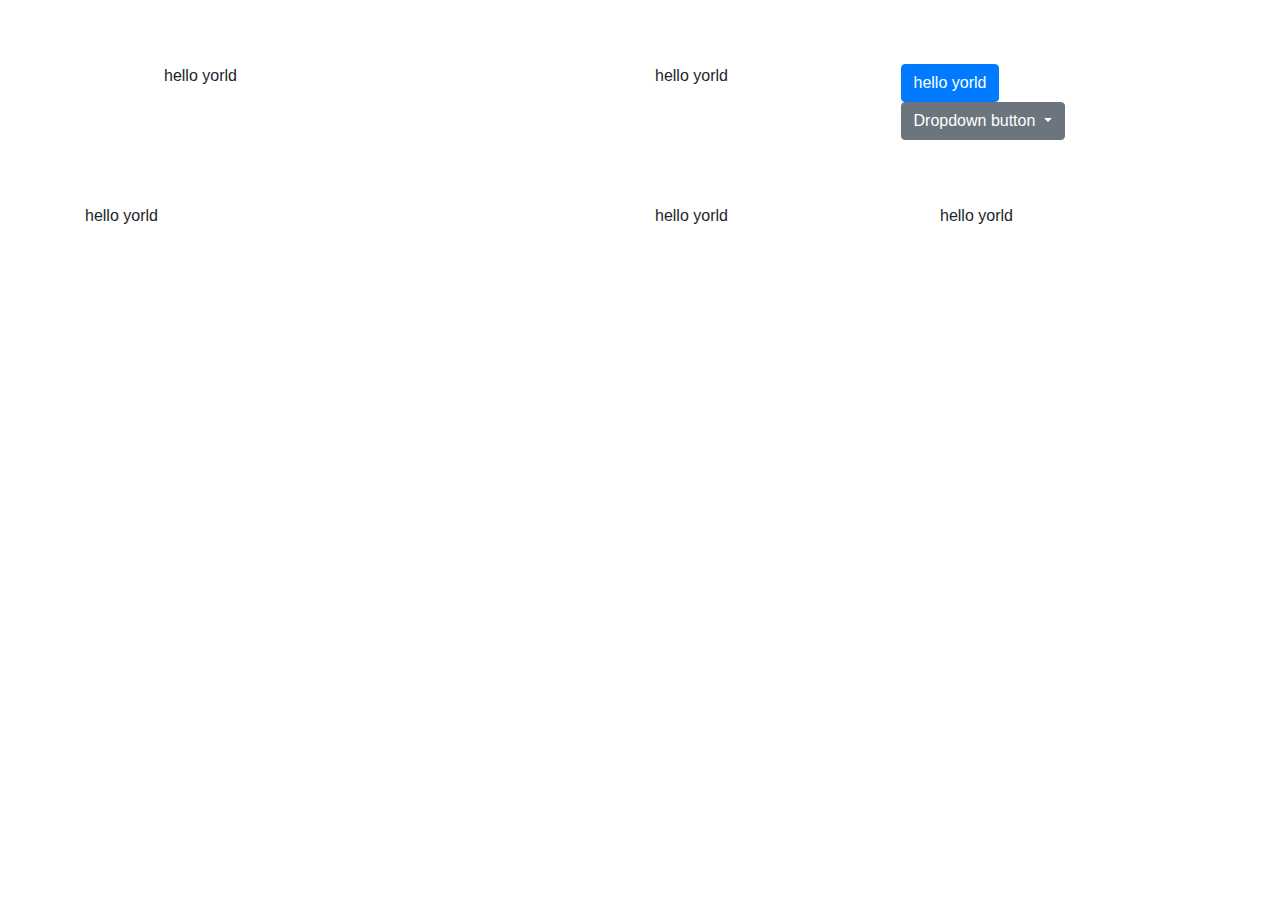
<file: index.html>
<!DOCTYPE html>
<html lang="en">
  <head>
    <meta charset="UTF-8" />
    <meta name="viewport" content="width=device-width, initial-scale=1.0" />
    <meta http-equiv="X-UA-Compatible" content="ie=edge" />
    <title>Document</title>
    <link
      rel="stylesheet"
      href="https://stackpath.bootstrapcdn.com/bootstrap/4.4.1/css/bootstrap.min.css"
      integrity="sha384-Vkoo8x4CGsO3+Hhxv8T/Q5PaXtkKtu6ug5TOeNV6gBiFeWPGFN9MuhOf23Q9Ifjh"
      crossorigin="anonymous"
    />
    <script src="https://code.jquery.com/jquery-3.4.1.slim.min.js" integrity="sha384-J6qa4849blE2+poT4WnyKhv5vZF5SrPo0iEjwBvKU7imGFAV0wwj1yYfoRSJoZ+n" crossorigin="anonymous"></script>
<script src="https://cdn.jsdelivr.net/npm/popper.js@1.16.0/dist/umd/popper.min.js" integrity="sha384-Q6E9RHvbIyZFJoft+2mJbHaEWldlvI9IOYy5n3zV9zzTtmI3UksdQRVvoxMfooAo" crossorigin="anonymous"></script>
<script src="https://stackpath.bootstrapcdn.com/bootstrap/4.4.1/js/bootstrap.min.js" integrity="sha384-wfSDF2E50Y2D1uUdj0O3uMBJnjuUD4Ih7YwaYd1iqfktj0Uod8GCExl3Og8ifwB6" crossorigin="anonymous"></script>

  </head>
  <body>
    <div class="container">
      <div class="row m-5 p-3">
        <div class="col-6">
          hello yorld
        </div>
        <div class="col-3">
            hello yorld
          </div>
          <div class="col-3">
            <div class="btn btn-primary">hello yorld</div> 
            <div class="dropdown">
                <button class="btn btn-secondary dropdown-toggle" type="button" id="dropdownMenuButton" data-toggle="dropdown" aria-haspopup="true" aria-expanded="false">
                  Dropdown button
                </button>
                <div class="dropdown-menu" aria-labelledby="dropdownMenuButton">
                  <a class="dropdown-item" href="#">Action</a>
                  <a class="dropdown-item" href="#">Another action</a>
                  <a class="dropdown-item" href="#">Something else here</a>
                </div>
              </div>
          </div>
      </div>
      <div class="row">
        <div class="col-6">
          hello yorld
        </div>
        <div class="col-3">
            hello yorld
          </div>
          <div class="col-3">
            hello yorld
          </div>
      </div>
    </div>
  </body>
</html>
</file>
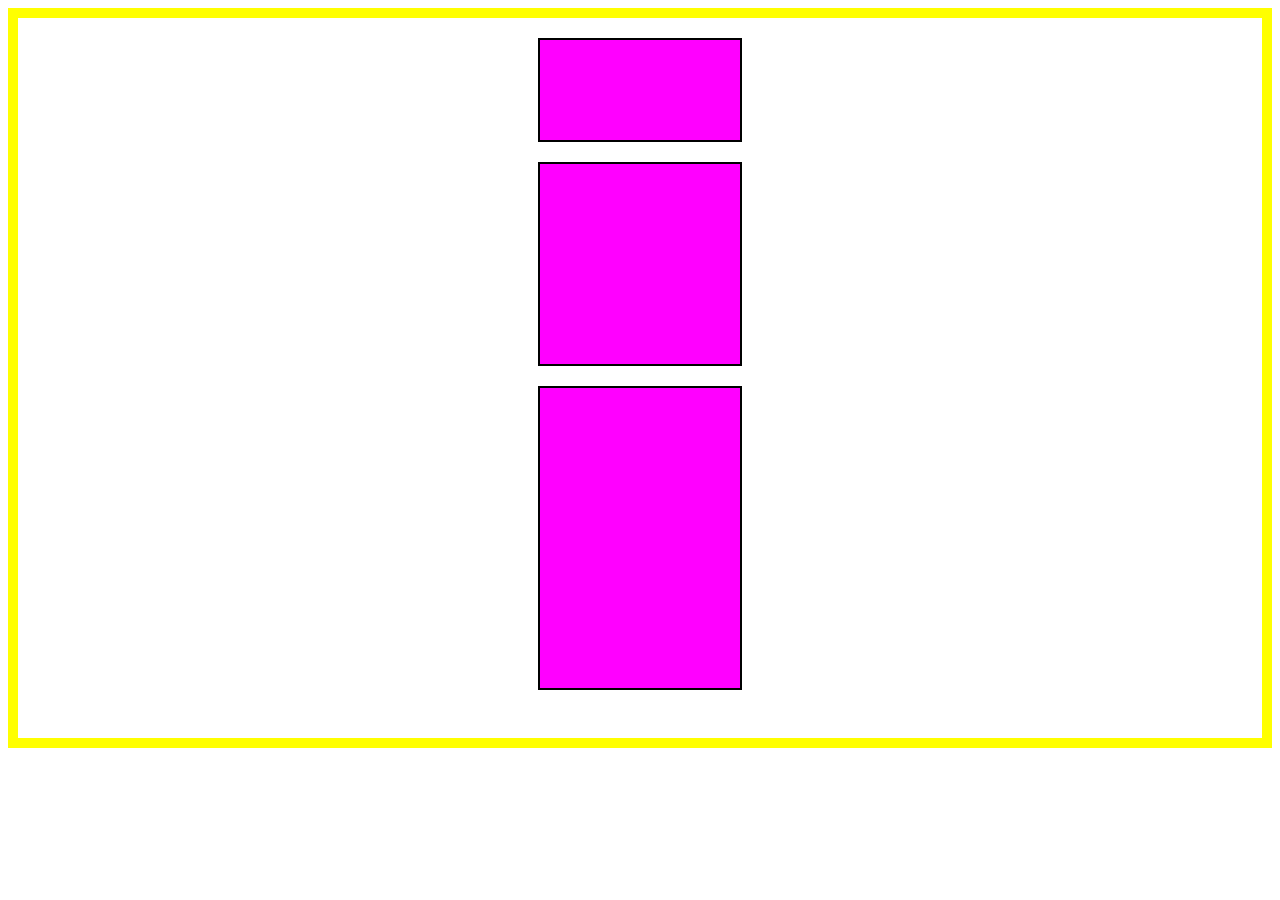
<file: flex.html>
<!DOCTYPE html>
<html lang="en">
<head>
    <meta charset="UTF-8">
    <meta name="viewport" content="width=device-width, initial-scale=1.0">
    <meta http-equiv="X-UA-Compatible" content="ie=edge">
    <link rel="stylesheet" href="flex.css">
    <title>Document</title>
</head>
<body>
    <div class="contenaire">
        <div class="flexitem flex1"></div>
        <div class="flexitem flex2"></div>
        <div class="flexitem flex3"></div>

    </div>
</body>
</html>
</file>
<file: flex.css>
.contenaire {
    height: 700px;
  border: 10px solid yellow;
  padding: 10px;
  display: flex;
  flex-direction: column;
/*align-content: center; */ 
  
  align-items: center;
}
.flexitem {
  width: 200px;
  margin: 10px;
  border: 2px solid black;
  background: magenta;
}

.flex1 {
  min-height: 100px;
  
}

.flex2 {
  min-height: 200px;
  
}
.flex3 {
  min-height: 300px;
  
}
</file>
